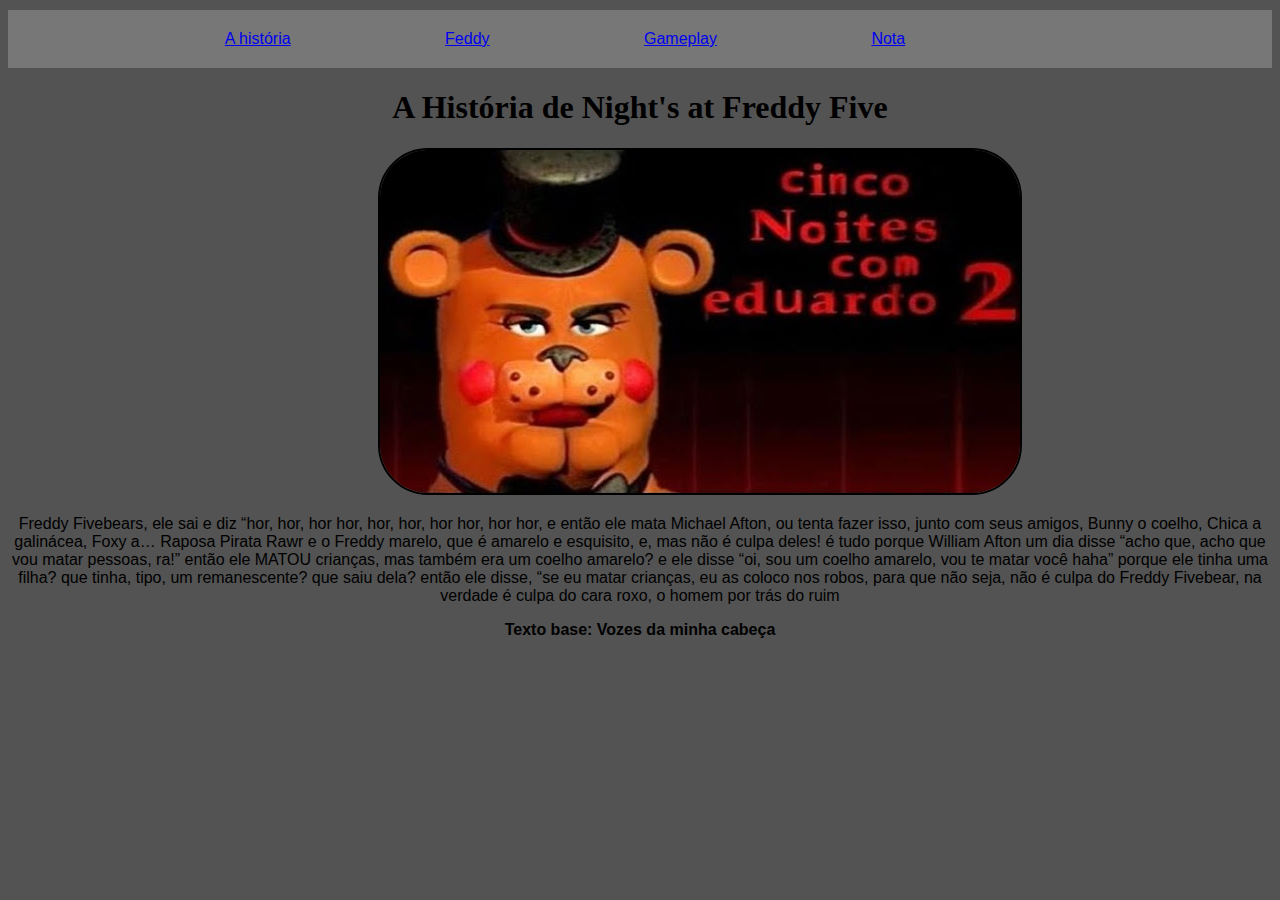
<file: index.html>
<!DOCTYPE html>
<html lang="pt-br">
<head>
    <meta charset="UTF-8">
    <meta name="viewport" content="width=device-width, initial-scale=1.0">
    <link rel="stylesheet" type="text/css" href="style.css">
    <title>Freddy FiveBear</title>
</head>
<body>

 <div>
    <nav>
      <ul>
        <li><a href="index.html">A história</a></li>
        <li><a href="pag2.html">Feddy</a></li>
        <li><a href="pag3.html">Gameplay</a></li>
        <li><a href="pag4.html">Nota</a></li>
      </ul>
    </nav>
 </div>

 <h1 class="titulo1">A História de Night's at Freddy Five</h1>
 <img src="edaurdo.jpg" class="img1">

 <p style="font-family: Arial, Helvetica, sans-serif; text-align: center;">Freddy Fivebears, ele sai e diz “hor, hor, hor hor, hor, hor, hor hor, hor hor, e então ele mata Michael Afton, ou tenta fazer isso, junto com seus amigos, Bunny o coelho, Chica a galinácea, Foxy a… Raposa Pirata Rawr e o Freddy marelo, que é amarelo e esquisito, e, mas não é culpa deles! é tudo porque William Afton um dia disse “acho que, acho que vou matar pessoas, ra!” então ele MATOU crianças, mas também era um coelho amarelo? e ele disse “oi, sou um coelho amarelo, vou te matar você haha” porque ele tinha uma filha? que tinha, tipo, um remanescente? que saiu dela? então ele disse, “se eu matar crianças, eu as coloco nos robos, para que não seja, não é culpa do Freddy Fivebear, na verdade é culpa do cara roxo, o homem por trás do ruim</p>

 <strong><p style="font-family: Arial, Helvetica, sans-serif; text-align: center;">Texto base: Vozes da minha cabeça</p></strong>
</body>
</html>
</file>
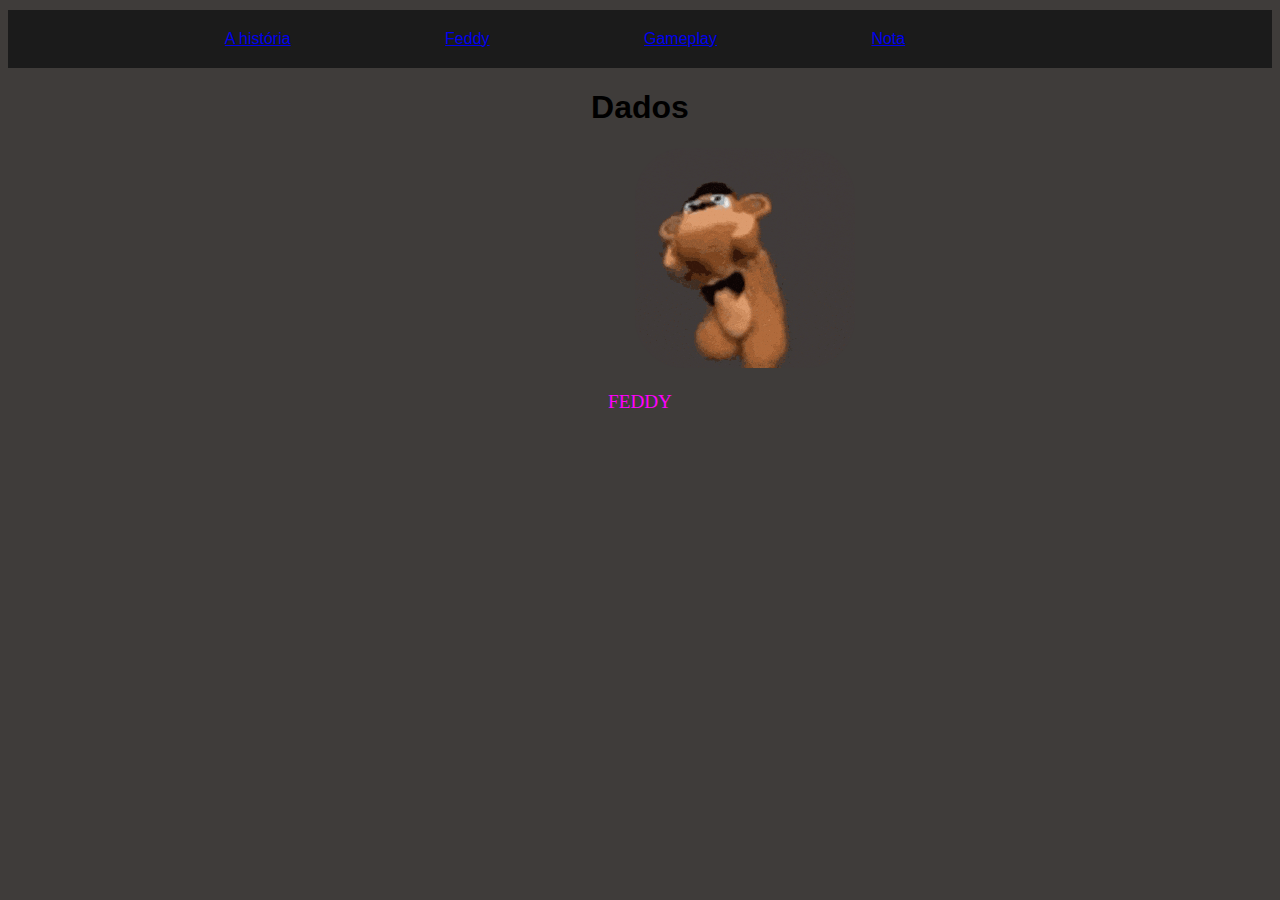
<file: pag2.html>
<!DOCTYPE html>
<html lang="pt-br">
<head>
    <meta charset="UTF-8">
    <meta name="viewport" content="width=device-width, initial-scale=1.0">
    <link rel="stylesheet" type="text/css" href="style2.css">
    <title>Feddy</title>
</head>
<body>

  <div>
    <nav>
      <ul>
        <li><a href="index.html">A história</a></li>
        <li><a href="pag2.html">Feddy</a></li>
        <li><a href="pag3.html">Gameplay</a></li>
        <li><a href="pag4.html">Nota</a></li>
      </ul>
    </nav>
 </div>

 <h1 class="titulo1">Dados</h1>
 <img src="feddy.gif" class="img1">

 <p style="color: rgb(255, 0, 255); font-family: comic-sans; font-size: larger; text-align: center;">FEDDY</p>
</body>

  

</body>
</html>
</file>
<file: style.css>
body{
    background-color: rgb(83, 83, 83);
}

div{
    
    text-align: center;
    background-color: rgb(119, 119, 119)
      
}

nav ul {
    font-family: Arial, Helvetica, sans-serif;
    list-style-type: none;
    padding: 20px;
    margin: 10px;
}

nav ul li {
    display: inline; 
    margin-right: 150px; 
    
}

.titulo1{
    text-align: center;
}

.img1{
   position: relative;
   left: 370px; 
   border: 2px solid black;
   border-radius: 50px;
}

.body{
    font-family: Arial, Helvetica, sans-serif;
    margin: 140px;
    text-align: center;
}
</file>
<file: style2.css>
body{
    background-color: rgb(63, 60, 58);
    font-family: Arial, Helvetica, sans-serif;
}

div{
    text-align: center;
    background-color: rgb(27, 27, 27);
      
}

nav ul {
    list-style-type: none;
    padding: 20px;
    margin: 10px;
}

nav ul li {
    display: inline;
    margin-right: 150px;
    
}

.titulo1{
    text-align: center;
}

.img1{
   position: relative;
   left: 627px;
   border-radius: 50px;
   
}
</file>
